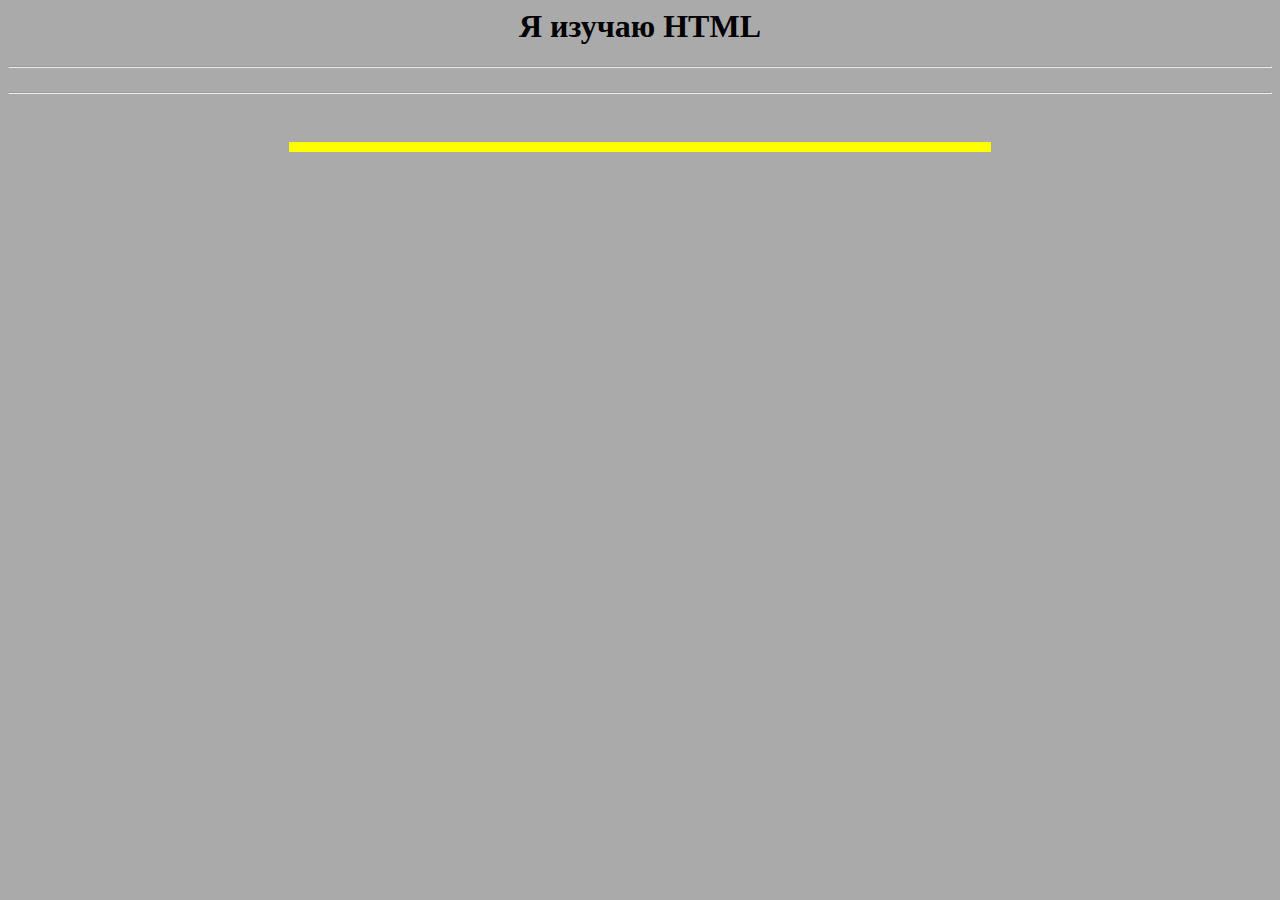
<file: doc-s/natalitch3po21_nomer2.html>
<!DOCTYPE>
<html>

<head>
    <title>Моя первая Web-страница</title>
</head>

<body BGCOLOR=#AAAAAA>
    <h1 ALIGN=CENTER>Я изучаю HTML</h1>
    <hr>
    <font SIZE=7 COLOR=#FFAA00>
    <hr>
    <p ALIGN=CENTER>
    <font SIZE=+2 COLOR=#0000AA>
    <hr SIZE=10 WIDTH="700" ALIGN=CENTER COLOR=#FFFF00>
    <!--Для того, что бы увидиеть изменения, нужно обновить-->
</body>

</html>
</file>
